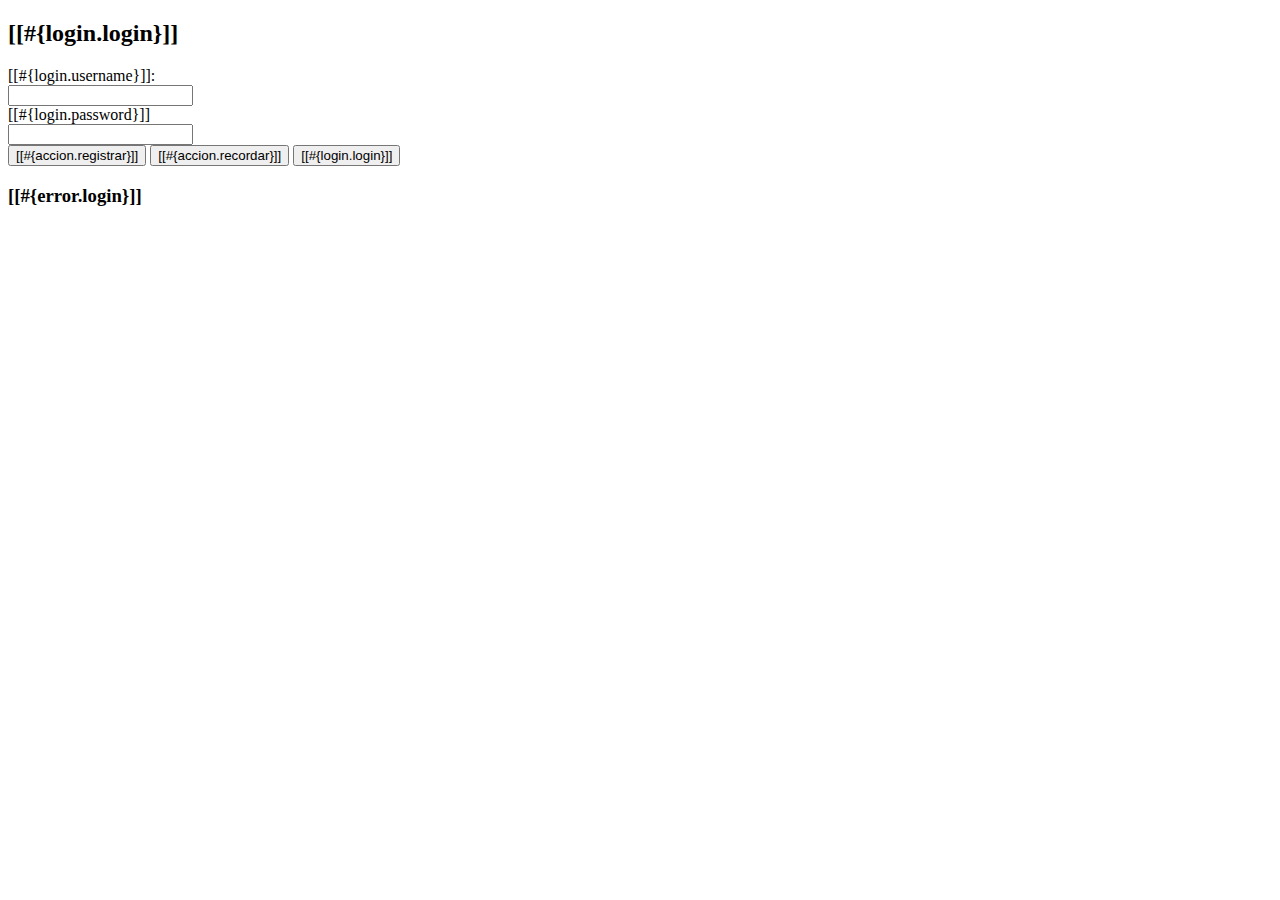
<file: src/main/resources/templates/login.html>
<!DOCTYPE html>
<html xmlns="http://www.w3.org/1999/xhtml"
      xmlns:th="http://wwww.thymeleaf.org">
    <head th:replace="~{layout/plantilla :: head}">
        <title>TechShop</title>
        <meta charset="UTF-8"/>
    </head>
    <body>
        <header th:replace="~{layout/plantilla :: header}"/>
        <div class="container my-5">
            <div class="row align-items-center"> 
                <div class="col-md-3"></div>
                <div class="col-md-6">
                    <div class="card">
                        <div class="card-header bg-success"><h2>[[#{login.login}]]</h2></div>
                        <div class="card-body">
                            <form method="POST" th:action="@{/login}">
                                <div class="form-group row my-3">
                                    <label class="col-md-5 my-auto" for="username"><i class="fas fa-user-lock"></i>[[#{login.username}]]:</label>
                                    <div class="col-md-7 my-auto">
                                        <input class="form-control" type="text" name="username" id="username"/></div></div>
                                <div class="form-group row my-3">
                                    <label class="col-md-5 my-auto" for="password"><i class="fas fa-key"></i>[[#{login.password}]]</label>
                                    <div class="col-md-7 my-auto"><input class="form-control" type="password" name="password" id="password"/></div></div>
                                <div class="card-footer col text-center">
                                    <button class="btn btn-primary" >
                                        <a th:href="@{/registro/nuevo}" class="btn"><i class="fas fa-user-plus"></i> [[#{accion.registrar}]]</a></button>
                                    <button class="btn btn-info" >                                        
                                        <a th:href="@{/registro/recordar}" class="btn"><i class="fas fa-envelope"></i> [[#{accion.recordar}]]</a></button>
                                    <button class="btn btn-success" type="submit">
                                        <span class="btn"><i class="fas fa-sign-in-alt"></i>
                                            [[#{login.login}]]</span></button>
                                </div>
                            </form>                            
                        </div>
                    </div>
                    <div th:if="${param.error != null}">
                        <h3>[[#{error.login}]]</h3>
                    </div>
                </div>
            </div>           
        </div>
        <footer th:replace="~{layout/plantilla :: footer}"/>
    </body>
</html>
</file>
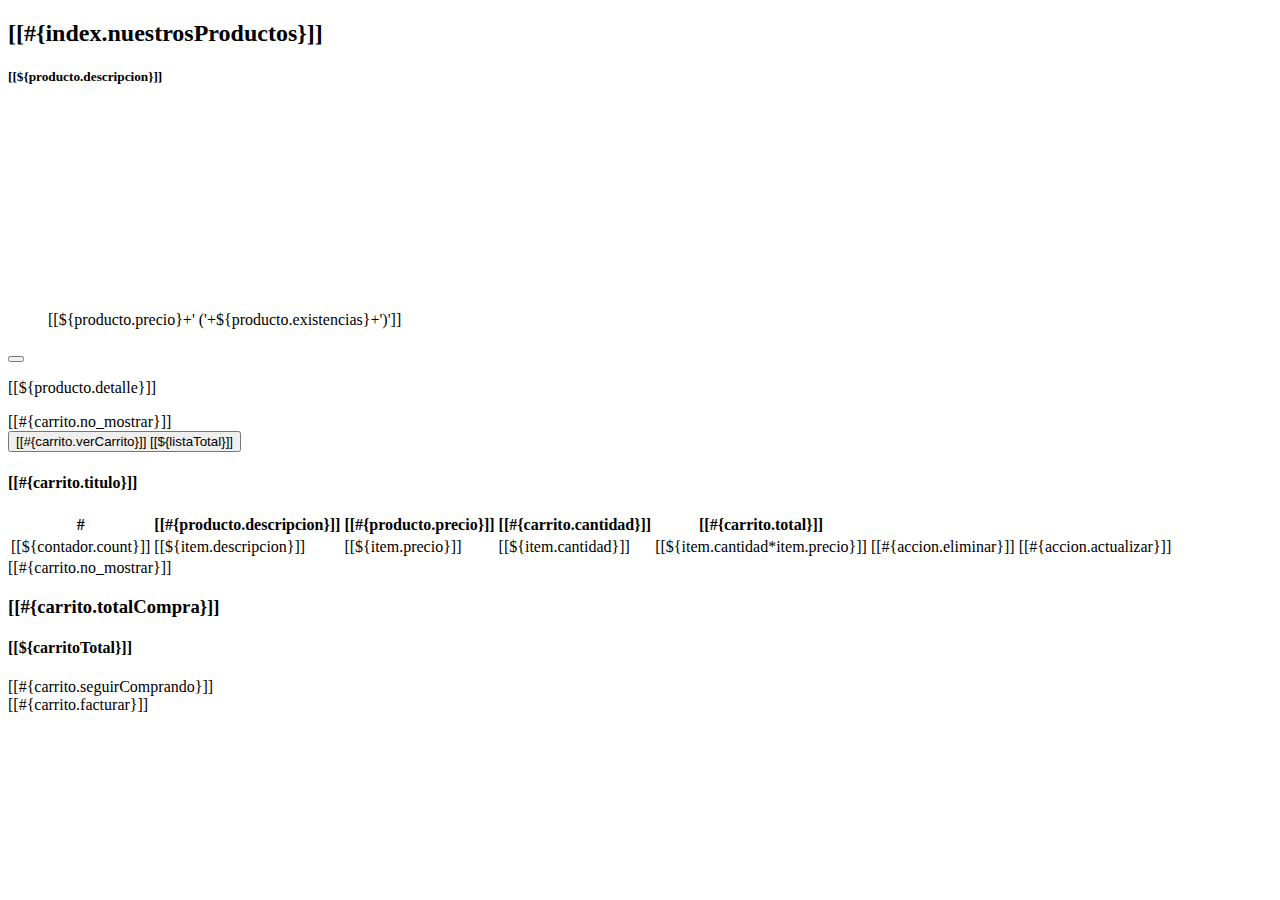
<file: src/main/resources/templates/carrito/fragmentos.html>
<!DOCTYPE html>
<html xmlns:th="http://www.thymeleaf.org"
      xmlns="http://www.w3.org/1999/xhtml"
      xmlns:sec="http://thymeleaf.org/extras/spring-security">
    <head th:replace="~{layout/plantilla :: head}">
        <title>TechShop</title>
    </head>
    <body>
        <section th:fragment="listadoProductos" id="productos">
            <div class="container">
                <div class="row row-cols-2" >
                    <h2 class="inline">[[#{index.nuestrosProductos}]]</h2>
                    <div id="resultsBlock"></div></div>
                <div class="row row-cols-3" 
                     th:if="${productos != null and !productos.empty}">
                    <div class="card" th:each="producto : ${productos}">
                        <div class="card-body">
                            <h5 class="card-title">[[${producto.descripcion}]]</h5>
                            <figure>
                                <img th:src="@{${producto.rutaImagen}}" height="200"/>
                                <figcaption>[[${producto.precio}+' ('+${producto.existencias}+')']]
                                </figcaption>
                            </figure>
                            <form>
                                <input type="hidden" name="texto" th:value="${producto.idProducto}"/>
                                <input type="hidden" name="texto" th:value="${producto.existencias}"/>
                                <button class="btn btn-ligth" id="addCar" 
                                        name="addCar" onclick="addCard(this.form)" 
                                        type="button"><i class="fas fa-cart-plus"></i></button>
                            </form>
                            <p class="card-text">[[${producto.detalle}]]</p>                            
                        </div>
                    </div>
                </div>
                <div th:if="${productos == null or productos.empty}">
                    [[#{carrito.no_mostrar}]]</div>
            </div>
        </section>

        <div th:fragment="verCarrito" th:unless="${#lists.isEmpty(listaItems)}">            
            <form action="/carrito/listado">
                <button
                    type="submit"
                    class="btn btn-primary">
                    <i class="fas fa-cart-plus"></i>
                    [[#{carrito.verCarrito}]] [[${listaTotal}]]
                </button>
            </form>
        </div>     

        <section th:fragment="listadoCarrito" id="items">
            <div class="container">
                <div class="row">
                    <div class="col-md-9">
                        <div class="card">
                            <div class="card-header">
                                <h4>[[#{carrito.titulo}]]</h4>
                            </div>
                            <div th:if="${items != null and !items.empty}">
                                <table class="table table-stryped">
                                    <thead class="thead-dark">
                                        <tr>
                                            <th>#</th>
                                            <th>[[#{producto.descripcion}]]</th>
                                            <th>[[#{producto.precio}]]</th>
                                            <th>[[#{carrito.cantidad}]]</th>
                                            <th>[[#{carrito.total}]]</th>
                                            <th></th>
                                            <th></th>
                                        </tr>
                                    </thead>
                                    <tbody>
                                        <tr th:each="item, contador : ${items}">
                                            <td>[[${contador.count}]]</td>
                                            <td>[[${item.descripcion}]]</td>
                                            <td class="text-end">[[${item.precio}]]</td>
                                            <td class="text-center">[[${item.cantidad}]]</td>
                                            <td class="text-center">[[${item.cantidad*item.precio}]]</td>
                                            <td>
                                                <a th:href="@{/carrito/eliminar/}+${item.idProducto}"
                                                   class="btn btn-danger">
                                                    <i class='fas fa-trash'></i> [[#{accion.eliminar}]]
                                                </a>
                                            </td>
                                            <td>
                                                <a th:href="@{/carrito/modificar/}+${item.idProducto}"
                                                   class="btn btn-success">
                                                    <i class='fas fa-pencil'></i> [[#{accion.actualizar}]]
                                                </a>
                                            </td>
                                        </tr>
                                    </tbody>
                                </table>
                            </div>
                            <div class="text-center p-2" th:if="${items== null or items.empty}">
                                [[#{carrito.no_mostrar}]]
                            </div>
                        </div>
                    </div>
                    <div class="col-md-3">
                        <div class="card text-center bg-primary text-white mb-3">
                            <div class="card-body">
                                <h3>[[#{carrito.totalCompra}]]</h3>
                                <h4 class="fs-4">
                                    [[${carritoTotal}]]
                                </h4>
                            </div>
                        </div>
                        <div class="card text-center bg-success text-white mb-3">
                            <div class="card-body">
                                <a th:href="@{/}"
                                   class="btn btn-success">
                                    <i class='fas fa-reply'></i> [[#{carrito.seguirComprando}]]
                                </a>
                            </div>
                        </div>
                        <div class="card text-center bg-info text-white mb-3">
                            <div class="card-body">
                                <a th:href="@{/facturar/carrito}"
                                   class="btn btn-info">
                                    <i class='fas fa-fordward'></i> [[#{carrito.facturar}]]
                                </a>
                            </div>
                        </div> 
                    </div>
                </div>
            </div>
        </section>
    </body>
</html>
</file>
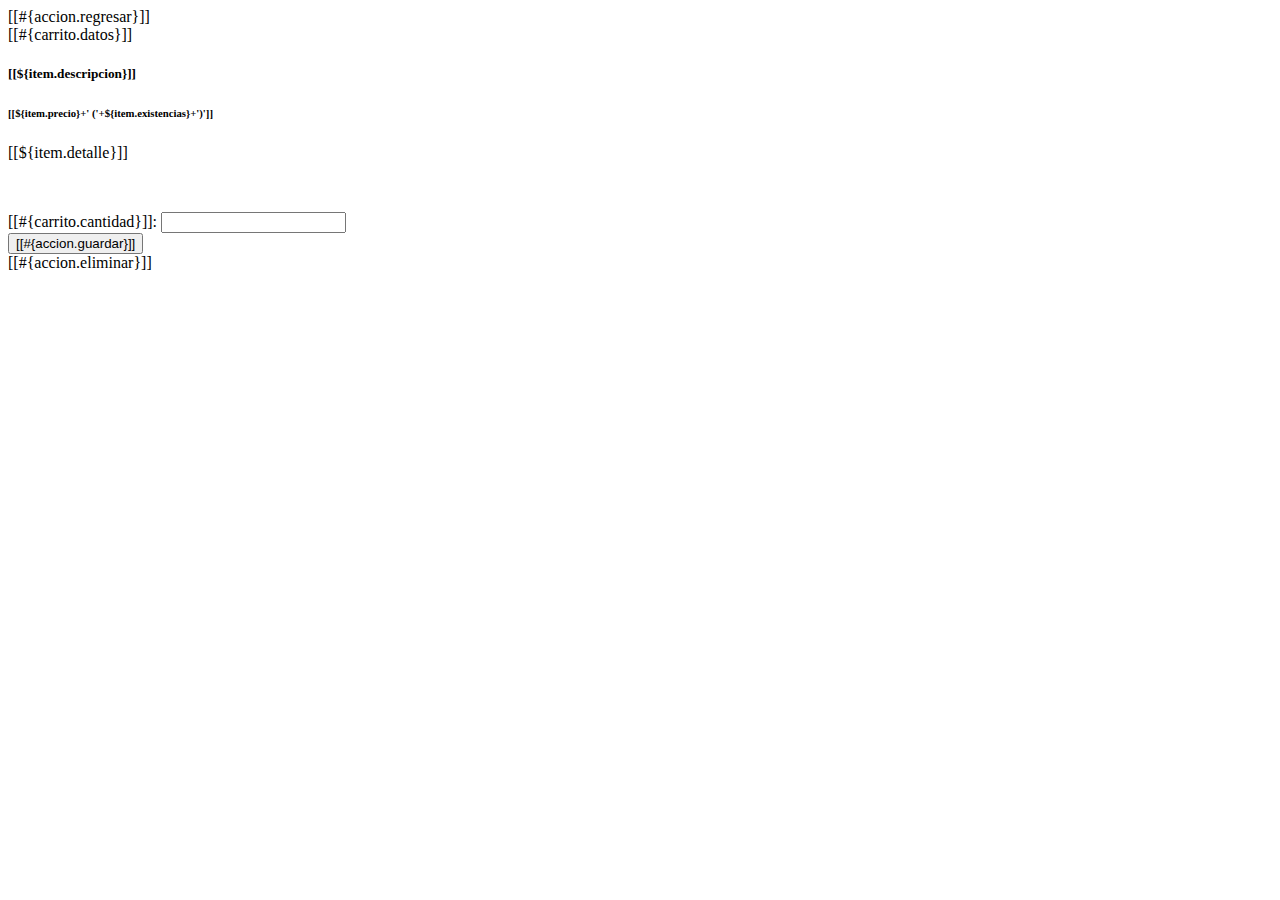
<file: src/main/resources/templates/carrito/modificar.html>
<!DOCTYPE html>
<html xmlns:th="http://www.thymeleaf.org"
      xmlns="http://www.w3.org/1999/xhtml"
      xmlns:sec="http://thymeleaf.org/extras/spring-security">
    <head th:replace="~{layout/plantilla :: head}">
        <title>TechShop</title>
    </head>
    <body>
        <header th:replace="~{layout/plantilla :: header}"/>

        <div class="container">
            <div class="row row-cols-6" >
                <a th:href="@{/carrito/listado}" class="btn btn-primary">
                    <i class='fas fa-reply'></i> [[#{accion.regresar}]]</a>
            </div>
            <div class="row row-cols-2">
                <div class="card">
                    <div class="card-header">[[#{carrito.datos}]]</div>
                    <div class="card-body">
                        <h5 class="card-title">[[${item.descripcion}]]</h5>
                        <h6 class="card-subtitle mb-2 text-muted text-end">
                            [[${item.precio}+' ('+${item.existencias}+')']]</h6>
                        <p class="card-text">[[${item.detalle}]]</p>
                    </div>
                </div>
                <div class="card">                    
                    <div class="card-body">
                        <figure><img th:src="@{${item.rutaImagen}}" width="120"/></figure>
                        <form th:action="@{/carrito/guardar}"
                              method="post"
                              th:object="${item}">
                            <input type="hidden" name="idArticulo" th:field="*{idArticulo}"/>
                            <div class="form-group">
                                <label for="cantidad">[[#{carrito.cantidad}]]:</label>
                                <input type="number" name="cantidad" th:field="*{cantidad}" 
                                       min='1' th:max="${item.existencias}"/></div>                
                            <div class="form-group">                    
                                <button class="btn btn-success" type="submit" name="guardar">
                                    <i class='fas fa-save'></i> [[#{accion.guardar}]]</button>
                            </div>
                        </form>
                        <a th:href="@{/carrito/eliminar/}+${item.idArticulo}"
                           class="btn btn-danger">
                            <i class='fas fa-trash'></i> [[#{accion.eliminar}]]
                        </a>
                    </div>
                </div>
            </div>
        </div>

        <footer th:replace="~{layout/plantilla :: footer}"/>

    </body>
</html>
</file>
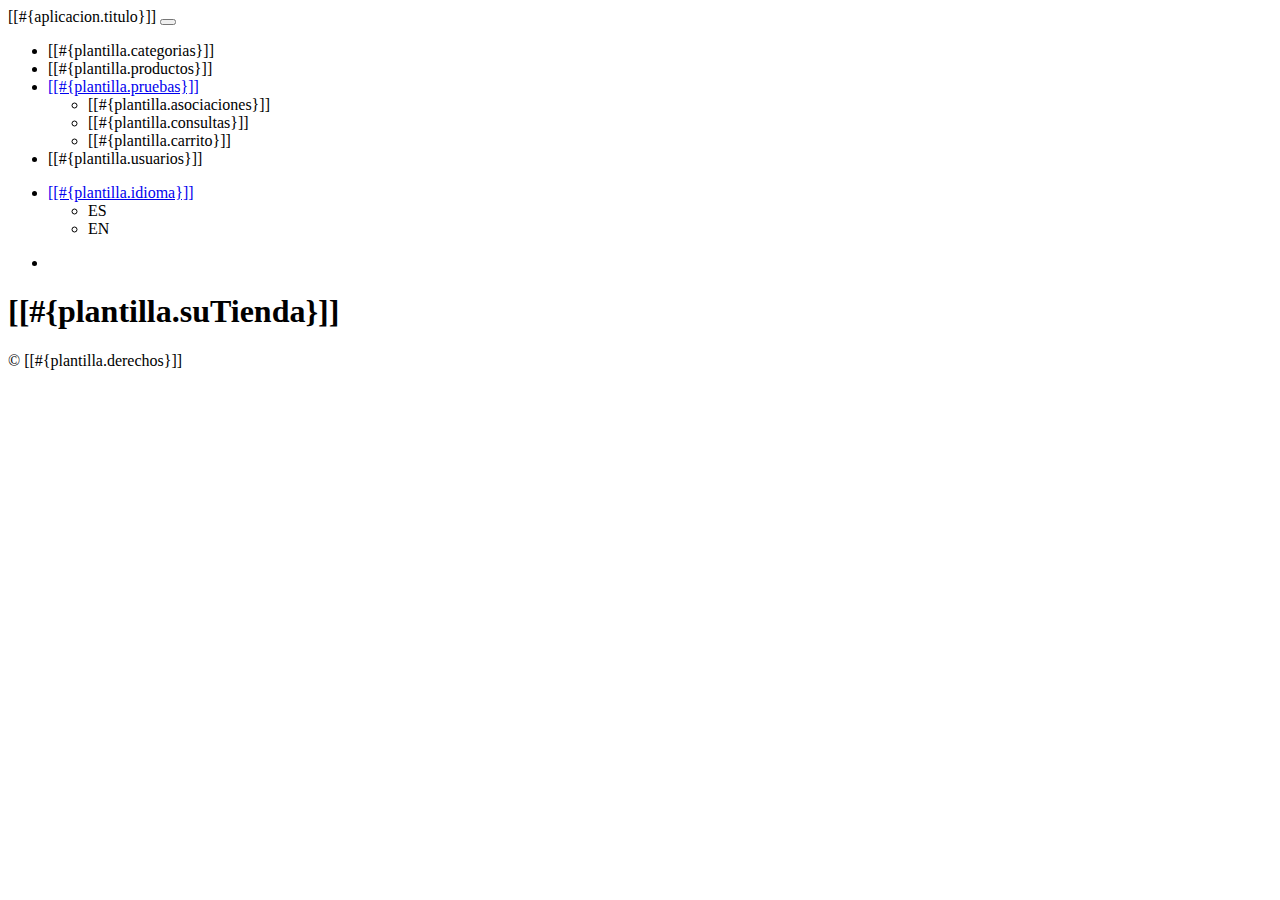
<file: src/main/resources/templates/layout/plantilla.html>
<html xmlns="http://www.w3.org/1999/xhtml" 
      xmlns:th="http://www.thymeleaf.org"
      xmlns:sec="http://www.thymeleaf.org/thymeleaf-extras-springsecurity6">
    <head th:fragment="head">
        <title>TechShop</title>
        <meta charset="UTF-8"/>
        <link th:href="@{/webjars/bootstrap/css/bootstrap.min.css}" rel="stylesheet"/>
        <link th:href="@{/webjars/font-awesome/css/all.css}" rel="stylesheet"/>
        <script th:src="@{/webjars/jquery/jquery.min.js}"></script>
        <script th:src="@{/webjars/popper.js/umd/popper.min.js}"></script>
        <script th:src="@{/webjars/bootstrap/js/bootstrap.min.js}"></script>        
    </head> 
    <body>
        <header th:fragment="header" class="header">
            <nav class="navbar navbar-expand-sm navbar-dark bg-dark p-0">
                <div class="container">
                    <a th:href="@{/}" class="navbar-brand">[[#{aplicacion.titulo}]]</a>
                    <button class="navbar-toggler" data-bs-toggle="collapse" data-bs-target="#navbarCollapse">
                        <span class="navbar-toggler-icon"></span>
                    </button>
                    <div class="collapse navbar-collapse justify-content-between" id="navbarCollapse">
                        <ul class="navbar-nav" sec:authorize='hasRole("ROLE_VENDEDOR")'>
                            <li class="nav-item px-2"><a class="nav-link" th:href="@{/categoria/listado}">[[#{plantilla.categorias}]]</a></li>
                            <li class="nav-item px-2"><a class="nav-link" th:href="@{/producto/listado}">[[#{plantilla.productos}]]</a></li>
                              
                            <li class="nav-item dropdown" sec:authorize='hasRole("ROLE_USER")'>
                                <a class="nav-link dropdown-toggle" 
                                   data-bs-toggle="dropdown" 
                                   href="#" 
                                   role="button" 
                                   aria-expanded="false">[[#{plantilla.pruebas}]]</a>
                                <ul class="dropdown-menu dropdown-menu-dark">
                                    <li><a class="dropdown-item"  th:href="@{/pruebas/listado}">[[#{plantilla.asociaciones}]]</a></li>
                                    <li><a class="dropdown-item"  th:href="@{/pruebas/listado2}">[[#{plantilla.consultas}]]</a></li>
                                    <li><a class="dropdown-item" th:href="@{/carrito/listado}">[[#{plantilla.carrito}]]</a></li>   
                                </ul>
                            </li>
                            <li class="nav-item px-2"><a class="nav-link" th:href="@{/usuario/listado}">[[#{plantilla.usuarios}]]</a></li>
                        </ul>
                        <ul class="navbar-nav">
                            <li class="nav-item dropdown">
                                <a class="nav-link dropdown-toggle" data-bs-toggle="dropdown" href="#" role="button" aria-expanded="false">[[#{plantilla.idioma}]]</a>
                                <ul class="dropdown-menu dropdown-menu-dark">
                                    <li><a class="dropdown-item"  th:href="@{/(lang=es)}">ES</a></li>
                                    <li><a class="dropdown-item" th:href="@{/(lang=en)}">EN</a></li>
                                </ul>
                            </li>
                        </ul>
                        <ul class="navbar-nav">
                            <li class="nav-item px-2">
                                <a class="nav-menu-link nav-link"
                                   th:href="@{/login}">
                                    <i class="fas fa-sign-in-alt"></i>
                                </a> 
                            </li>
                        </ul>


                    </div>
                </div>
            </nav>
            <section id="main-header" class="py-2 bg-success text-white">
                <div class="container">
                    <div class="row">
                        <div class="col-md-6">
                            <h1><i class="fas fa-cog"></i> [[#{plantilla.suTienda}]]</h1>
                        </div>
                    </div>
                </div>
            </section>           
        </header>
        <footer th:fragment="footer" class="bg-info text-white mt-5 p-2">
            <div class="container">
                <div class="col">
                    <p class="lead text-center">
                        &COPY [[#{plantilla.derechos}]]
                    </p>
                </div>
            </div>
        </footer> 

    </body>
</html>
</file>
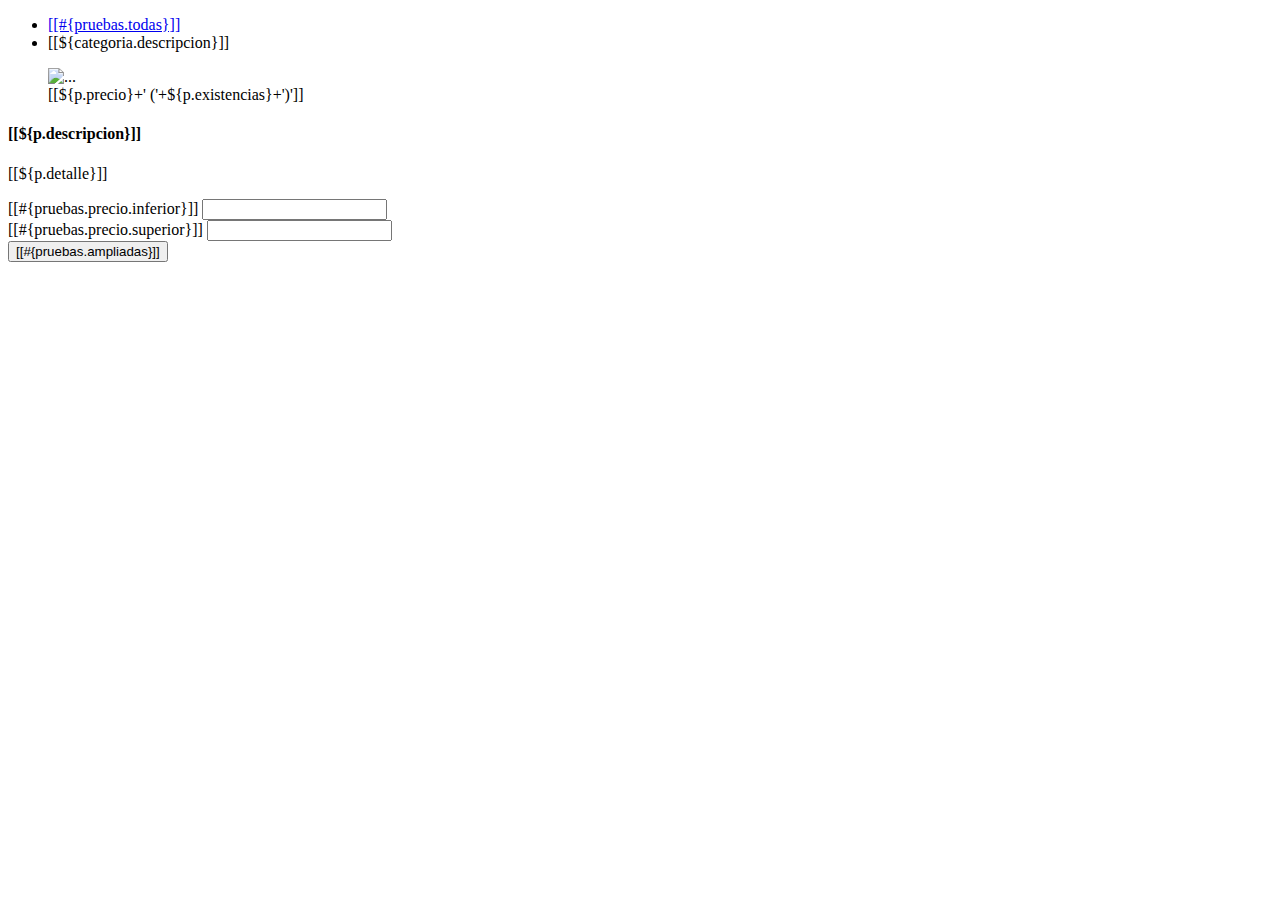
<file: src/main/resources/templates/pruebas/fragmentos.html>
<!DOCTYPE html>
<html xmlns="http://www.w3.org/1999/xhtml"
      xmlns:th="http://www.thymeleaf.org">
    <body>
        <!-- 1 Sección principal para mostrar la informaccion de las categorias -->
        <section th:fragment="categoriasTabs" id="categorias">
            <div class="row py-4">
                <ul class="nav nav-tabs">
                    <li class="nav-item">
                        <a class="nav-link"
                           aria-current="page"
                           href="/pruebas/listado"
                           >[[#{pruebas.todas}]]</a>
                    </li>
                    <li th:each="categoria : ${categorias}" class="nav-item">
                        <a class="nav-link"
                           th:href="@{/pruebas/listado/}+${categoria.idCategoria}"
                           >[[${categoria.descripcion}]]</a>
                    </li>
                </ul>
            </div>
            <section th:fragment="listadoProductos" id="productos">
                <div class="row row-cols-4">
                    <div class="card" th:each="p : ${productos}">
                        <figure><img th:src="${p.rutaImagen}"
                                     class="card-img-top" alt="..."
                                     height="200"/>
                            <figcaption>[[${p.precio}+' ('+${p.existencias}+')']]
                            </figcaption>
                        </figure>
                        <div class="card-header">
                            <h4 class="card-title">[[${p.descripcion}]]</h4>
                        </div>
                        <div class="card-body">
                            <p class="card-text">[[${p.detalle}]]</p>
                        </div>
                    </div>
                </div>
            </section>
            <!-- 3 Sección para crear los filtros -->
            <section th:fragment="filtros" class="bg-light">
                <div class="row py-2">
                    <div class="col-md-1"></div>
                    <div class="col-md-3">
                        <form method="POST" th:action="@{/pruebas/query1}"
                              class="was-validated">
                            <div class="card">
                                <div class="card-body">
                                    <div class="mb-3">
                                        <label for="precioInf">[[#{pruebas.precio.inferior}]]</label>
                                        <input type="number" class="form-control"
                                               th:value="${precioInf}"
                                               th:name="precioInf" required="true"/>
                                    </div>
                                    <div class="mb-3">
                                        <label for="precioSup">[[#{pruebas.precio.superior}]]</label>
                                        <input type="number" class="form-control"
                                               th:value="${precioSup}"
                                               th:name="precioSup" required="true"/>
                                    </div>
                                </div>
                                <div class="card-footer text-center">
                                    <button type="submit" class="btn btn-primary">
                                        <i class="fas fa-check"></i> [[#{pruebas.ampliadas}]]
                                    </button>
                                </div>
                            </div>
                        </form>
                    </div>
                </div>
            </section>
    </body>
</html>
</file>
